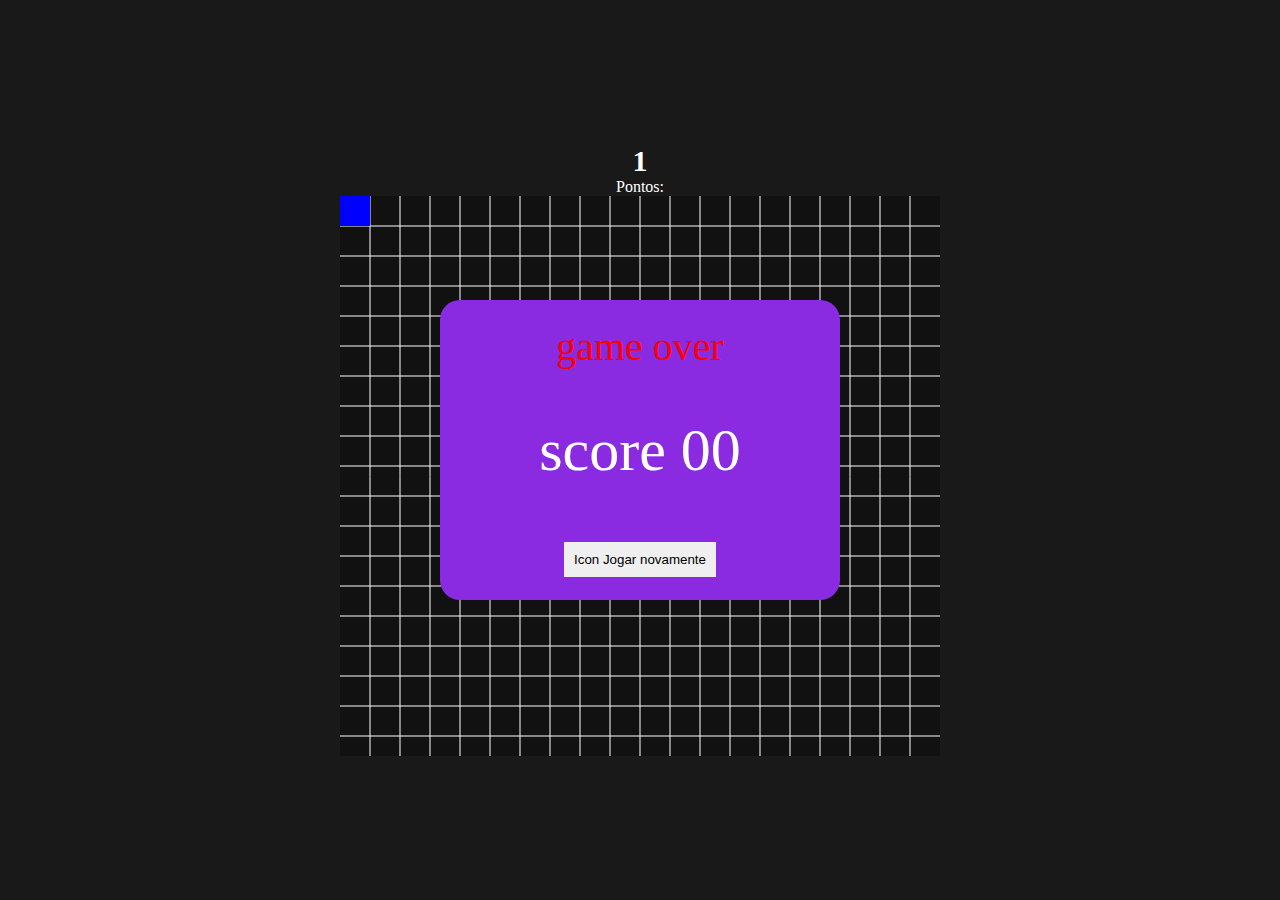
<file: parte-02/index.html>
<!DOCTYPE html>
<html lang="pt-BR">
<head>
    <meta charset="UTF-8">
    <script defer src="./script.js"></script>
    <link rel="stylesheet" href="style.css">
    <meta name="viewport" content="width=device-width, initial-scale=1.0">
    <title>Snaker 1.0</title>
</head>
<body>
    <div class="score">
        Pontos: <span id="ponto">00</span>
    </div>
    <div class="menu-screen">
        <span class="game-over">game over</span>
        
        <span class="final-score">score  <span id="pontoRs">00</span> </span>

        <button class="btn-play" id="btn-play">
            <span>Icon</span>
            Jogar novamente
        </button>

    </div>
    <canvas width="600" height="560"></canvas>
</body>
</html>
</file>
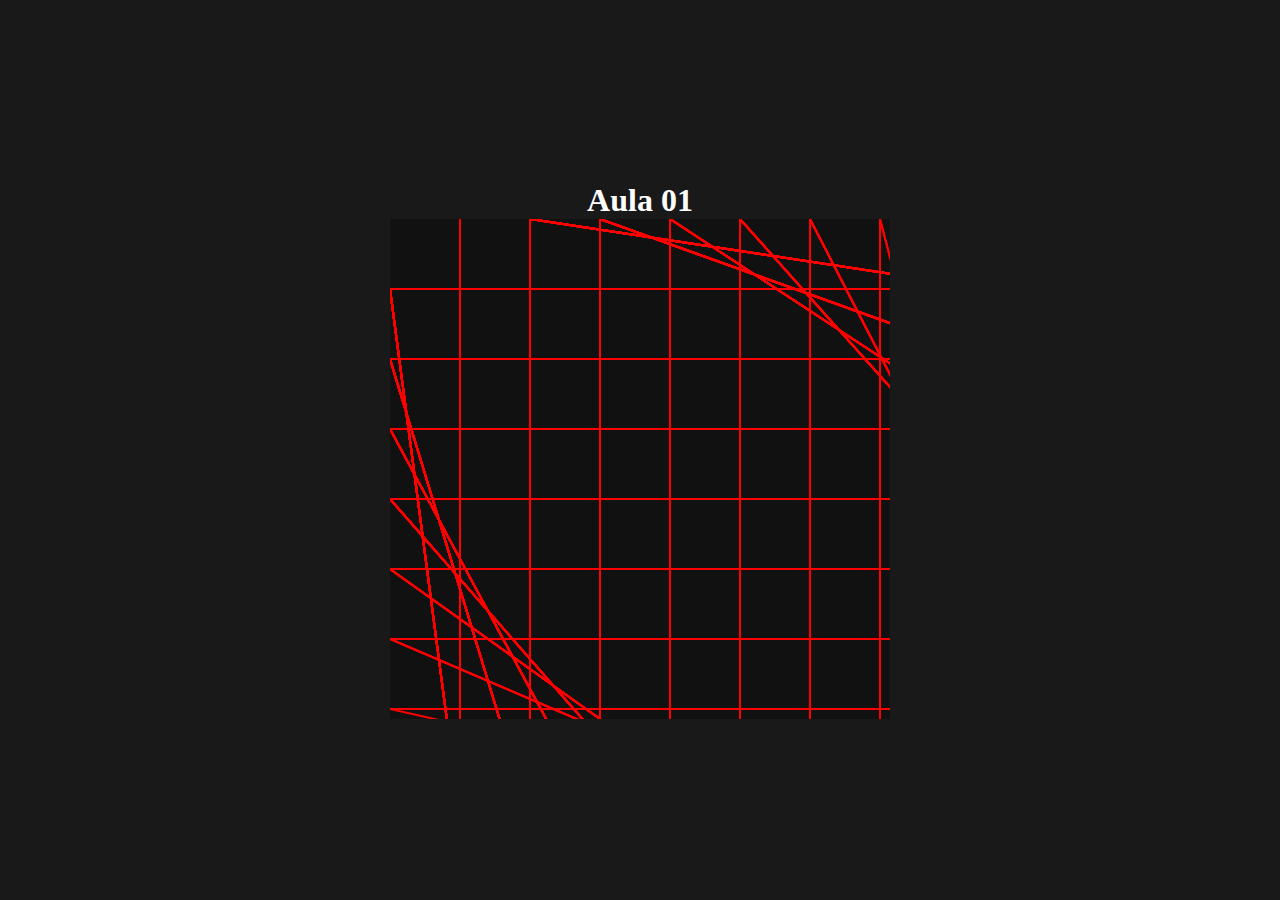
<file: canvas/aula-01.html>
<!DOCTYPE html>
<html lang="pt-BR">
<head>
    <meta charset="UTF-8">
    <link rel="stylesheet" href="style.css">
    <script defer src="./script.js"></script>
    <link rel="shortcut icon" href="favicon.ico" type="image/x-icon">
    <meta name="viewport" content="width=device-width, initial-scale=1.0">
    <title>Snaker 1.0</title>
</head>
<body>
    <h1>Aula 01</h1>
    <canvas width="500" height="500"></canvas>
</body>
</html>
</file>
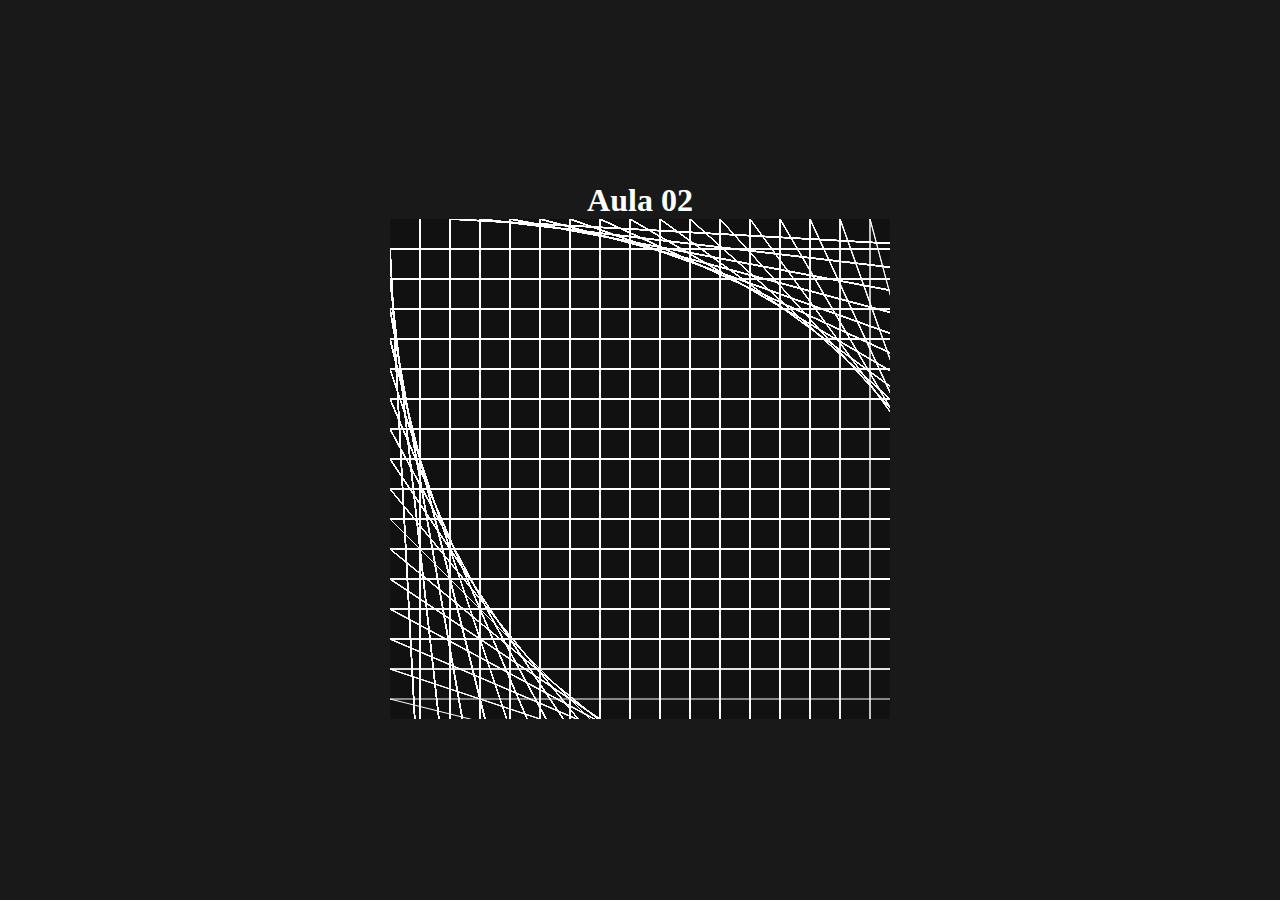
<file: canvas/aula-02.html>
<!DOCTYPE html>
<html lang="pt-BR">
<head>
    <meta charset="UTF-8">
    <link rel="shortcut icon" href="favicon.ico" type="image/x-icon">
    <meta name="viewport" content="width=device-width, initial-scale=1.0">
    <title>Snaker 1.0</title>
</head>
<body>
    <h1>Aula 02</h1>
    <canvas width="500" height="500"></canvas>

    <style>
        *{
            margin: 0;
            padding: 0;
            box-sizing: border-box;
        }

        body{
            display: flex;
            min-width: 100vw;
            min-height: 100vh;
            align-items: center;
            flex-direction: column;
            justify-content: center;

            color: #fff;
            background-color: #191919;
        }

        canvas{
            background-color: #111;
        }
    </style>

    <script defer>
        const canvas = document.querySelector('canvas')
        const ctx = canvas.getContext("2d")
        const size = 30

        const drawGrid = () => {
            ctx.lineWidth = 1
            ctx.strokeStyle = "white"

            for (let i = size; i < canvas.width; i += size) {
                // ctx.beginPath()
                ctx.lineTo(i, 0)
                ctx.lineTo(i, 600)
                ctx.stroke()

                ctx.lineTo(0, i)
                ctx.lineTo(600, i)
                ctx.stroke()
            }
        }
        drawGrid()
    </script>
</body>
</html>
</file>
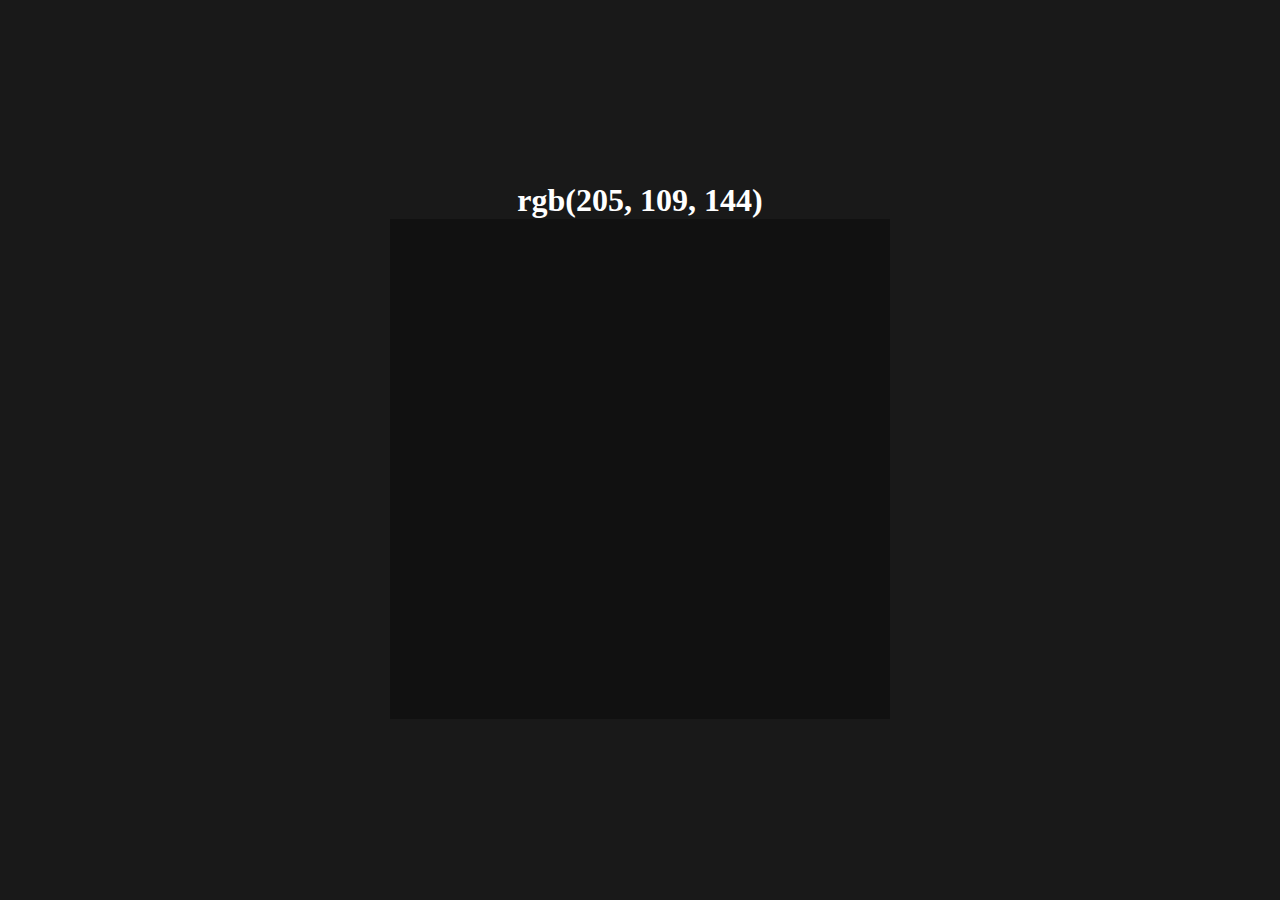
<file: canvas/aula-03.html>
<!DOCTYPE html>
<html lang="pt-BR">
<head>
    <meta charset="UTF-8">
    <link rel="shortcut icon" href="favicon.ico" type="image/x-icon">
    <meta name="viewport" content="width=device-width, initial-scale=1.0">
    <title>Snaker 1.0</title>
</head>
<body>
    <h1>Aula 02</h1>
    <canvas width="500" height="500"></canvas>

    <style>
        *{
            margin: 0;
            padding: 0;
            box-sizing: border-box;
        }

        body{
            display: flex;
            min-width: 100vw;
            min-height: 100vh;
            align-items: center;
            flex-direction: column;
            justify-content: center;

            color: #fff;
            background-color: #191919;
        }

        canvas{
            background-color: #111;
        }
    </style>

    <script defer>
        const canvas = document.querySelector('canvas')
        const h1 = document.querySelector('h1')

        const randomNumber = (min, max) => {
           return Math.round(Math.random() * (max - min) + min)
        }

        const randomColor = () => {
            const red = randomNumber(0, 255)
            const green = randomNumber(0, 255)
            const blue = randomNumber(0, 255)
            
            return `rgb(${red}, ${green}, ${blue})`
        }

        h1.innerHTML = randomColor()
    </script>
</body>
</html>
</file>
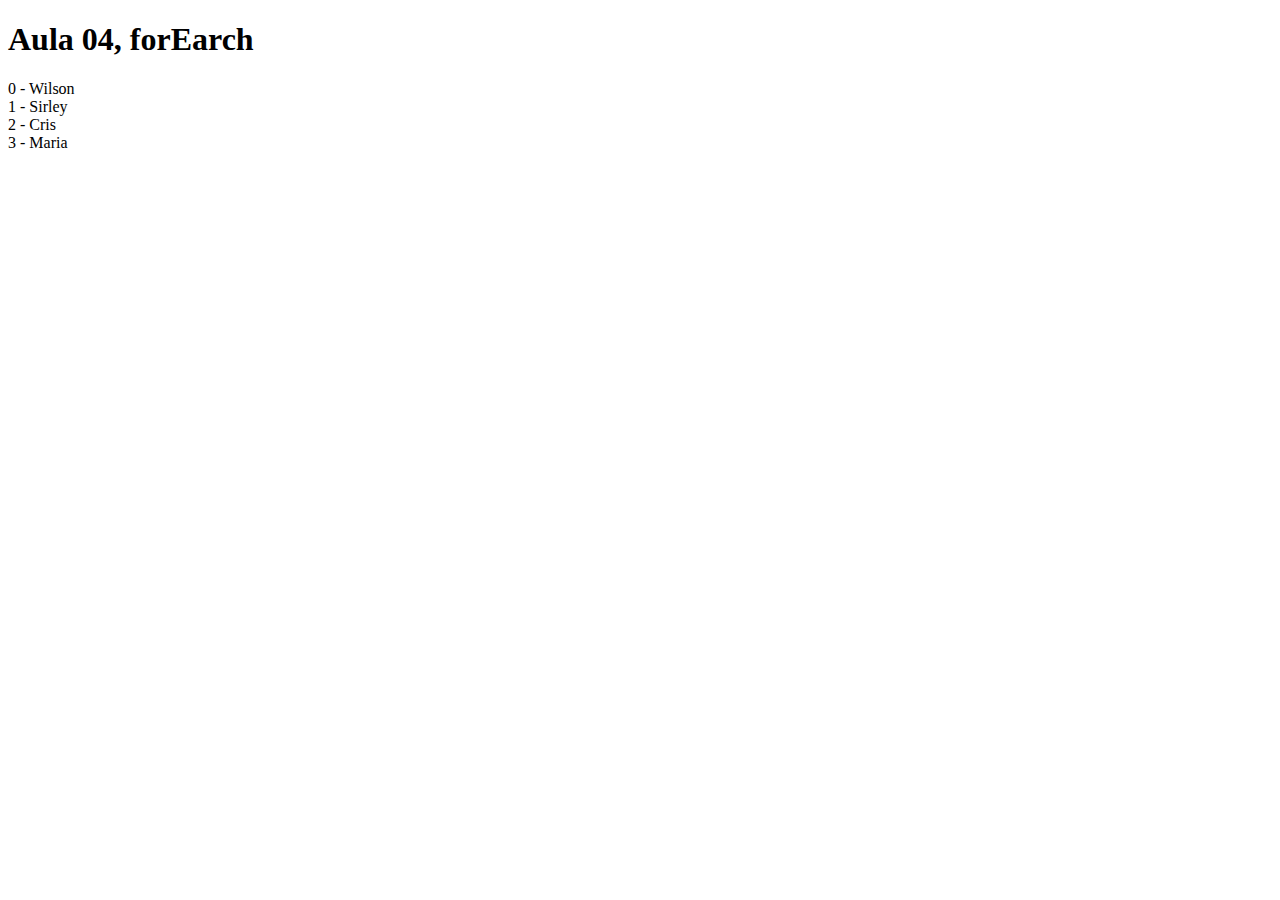
<file: especial-repeticoes/aula-04.html>
<!DOCTYPE html>
<html lang="en">
<head>
    <meta charset="UTF-8">
    <meta name="viewport" content="width=device-width, initial-scale=1.0">
    <title>Aula 04 forEach</title>
</head>
<body>
    <h1>Aula 04, forEarch</h1>
    <div></div>

    <script>    
        var div = document.querySelector('div')
        const nomes = ['Wilson', 'Sirley', 'Cris', 'Maria'];
    
        // nomes.forEach( (i) => console.log( '<li>' + i + '</li>' ))
        div = nomes.forEach( (item, indice) => document.write( '<li>' + indice  + ' - ' +  item + '</li>' ))
    </script>
</body>
</html>
</file>
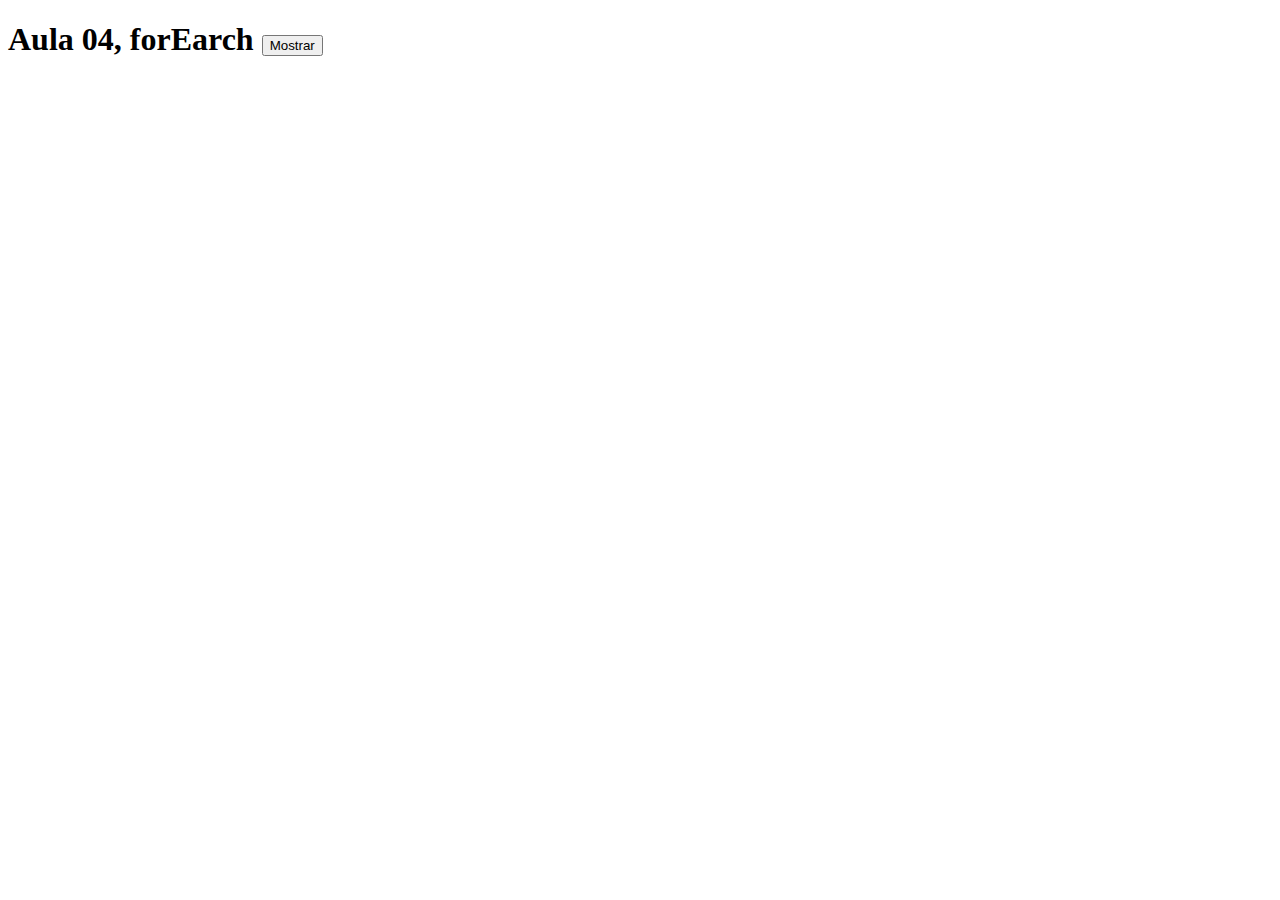
<file: especial-repeticoes/aula-04B.forEach.html>
<!DOCTYPE html>
<html lang="en">
<head>
    <meta charset="UTF-8">
    <meta name="viewport" content="width=device-width, initial-scale=1.0">
    <title>Aula 04 forEach</title>
</head>
<body>
    <h1>Aula 04, forEarch <button>Mostrar</button> </h1>
    <div></div>

    <script>    
        var div = document.querySelector('div')
        var button = document.querySelector('button')
        const nomes = ['Wilson', 'Sirley', 'Cris', 'Maria'];
    
        button.onclick = () => {
            return div = nomes.forEach( (item, indice) => document.write( '<li>' + indice  + ' - ' +  item + '</li>' ))
        }
    </script>
</body>
</html>
</file>
<file: parte-02/style.css>
*{
    margin: 0;
    padding: 0;
    box-sizing: border-box;
}

body{
    display: flex;
    min-width: 100vw;
    min-height: 100vh;
    align-items: center;
    flex-direction: column;
    justify-content: center;
    position: relative;
    color: #fff;
    background-color: #191919;
}

canvas{
    background-color: #111;
}
.score{
    display: flex;
    align-items: center;
    flex-direction: column-reverse;
    width: 300px;
}
.score span{
    font-size: 30px;
    font-weight: bold;
}
.menu-screen{
    height: 300px;
    width: 400px;
    position: absolute;
    border-radius: 20px;
    background-color: blueviolet;

    display: flex;
    align-items: center;
    justify-content: space-around;
    flex-direction: column;
    transition: .7s;
}
button{
    border: none;
    cursor: pointer;
    margin-top: 10px;
    padding: 10px;
    transition: .7s;
}
button:hover{
    color: #111;
    height: 3rem;
    width: 12rem;
    font-weight: bold;
    font-size: .9rem;
    border-radius: 10px;
    background-color: yellow;
}
.game-over{
    color: red;
    font-size: 40px;
}
.final-score{
    font-size: 60px;
}
.ocultar{
    display: none;
}
.show{
    display: block;
}
</file>
<file: canvas/style.css>
*{
    margin: 0;
    padding: 0;
    box-sizing: border-box;
}

body{
    display: flex;
    min-width: 100vw;
    min-height: 100vh;
    align-items: center;
    flex-direction: column;
    justify-content: center;

    color: #fff;
    background-color: #191919;
}

canvas{
    background-color: #111;
}
</file>
